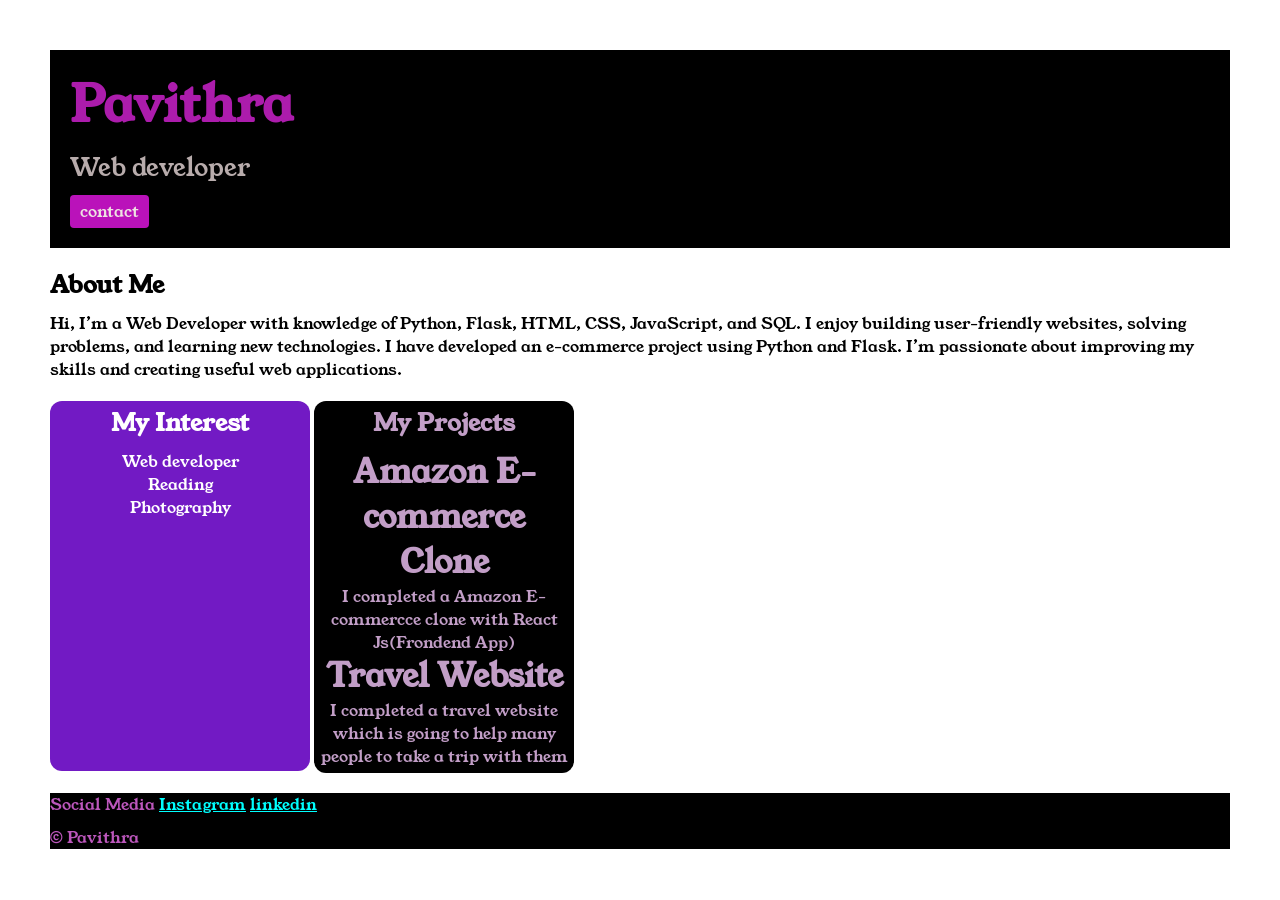
<file: index.html>
<!DOCTYPE html>
<html lang="en">

<head>
    <meta charset="UTF-8">
    <meta name="viewport" content="width=device-width, initial-scale=1.0">
    <title>Portofolio</title>
    <link rel="stylesheet" href="style.css">
    <link rel="preconnect" href="https://fonts.googleapis.com">
    <link rel="preconnect" href="https://fonts.gstatic.com" crossorigin>
    <link
        href="https://fonts.googleapis.com/css2?family=Poppins:ital,wght@0,100;0,200;0,300;0,400;0,500;0,600;0,700;0,800;0,900;1,100;1,200;1,300;1,400;1,500;1,600;1,700;1,800;1,900&family=Young+Serif&display=swap"
        rel="stylesheet">
</head>

<body>
    <div class="container">

        <div class="section-one">
            <h1 class="section-one__name">Pavithra</h1>
            <p class="section-one__role">Web developer</p>
            <a class="section-one__contact" href="contact.html">contact</a>
        </div>
        <div class="section-two">
            <h2 class="section-two__title">About Me</h2>
            <p class="section-two__desc">Hi, I’m a Web Developer with knowledge of Python, Flask, HTML, CSS, JavaScript,
                and SQL. I enjoy building user-friendly websites, solving problems, and learning new technologies. I
                have developed an e-commerce project using Python and Flask.
                I’m passionate about improving my skills and creating useful web applications.</p>
        </div>
        <div class="section-three">
            <h2 class="section-three__title">My Interest</h2>
            <ul class="section-three__desc">
                <li> Web developer</li>
                <li>Reading</li>
                <li>Photography</li>
            </ul>
        </div>
        <div class="section-four">
            <h2 class="section-four__title">
                My Projects
            </h2>
            <ul class="section-four__desc">
                <li>
                    <h1>Amazon E-commerce Clone</h1>
                    <p>I completed a Amazon E-commercce clone with React Js(Frondend App)</p>
                </li>
                <li>
                    <h1>Travel Website</h1>
                    <p>I completed a travel website which is going to help many people to take a trip with them</p>

                </li>

            </ul>
        </div>

        <div class="section-five">
            <p class="section-five__title">Social Media
                <a href="/instagram">Instagram</a>
                <a href="/linkedin">linkedin</a>
            </p>
            <p class="section-five__desc">&copy; Pavithra</p>
        </div>



    </div>
</body>

</html>
</file>
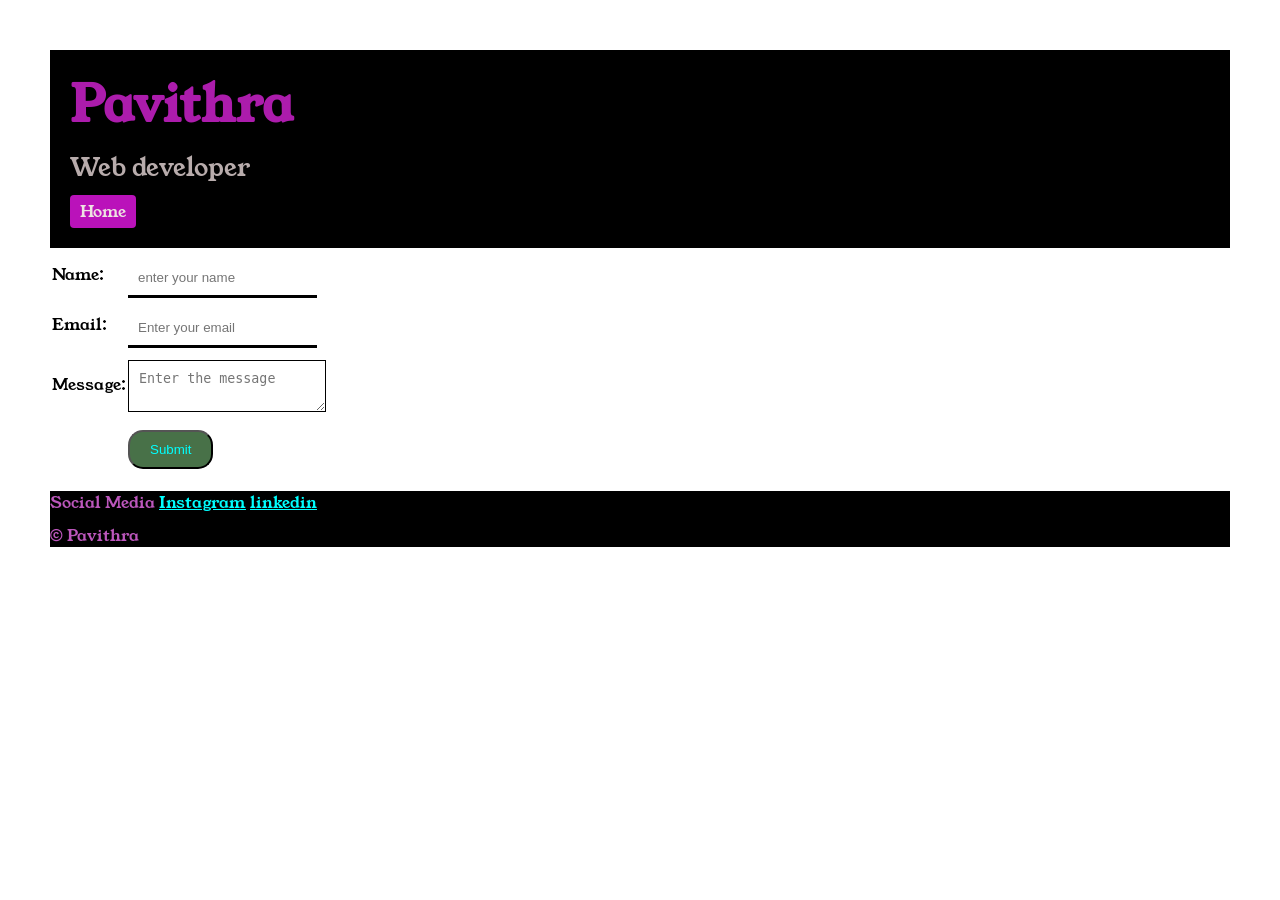
<file: contact.html>
<!DOCTYPE html>
<html lang="en">

<head>
    <meta charset="UTF-8">
    <meta name="viewport" content="width=device-width, initial-scale=1.0">
    <title>Document</title>
    <meta charset="UTF-8">
    <meta name="viewport" content="width=device-width, initial-scale=1.0">
    <title>Portofolio</title>
    <link rel="stylesheet" href="style.css">
    <link rel="preconnect" href="https://fonts.googleapis.com">
    <link rel="preconnect" href="https://fonts.gstatic.com" crossorigin>
    <link
        href="https://fonts.googleapis.com/css2?family=Poppins:ital,wght@0,100;0,200;0,300;0,400;0,500;0,600;0,700;0,800;0,900;1,100;1,200;1,300;1,400;1,500;1,600;1,700;1,800;1,900&family=Young+Serif&display=swap"
        rel="stylesheet">
</head>

<body>
    <div class="container">
        <div class="section-one">
            <h1 class="section-one__name">Pavithra</h1>
            <p class="section-one__role">Web developer</p>
            <a class="section-one__contact" href="index.html">Home</a>
        </div>
        <div>
        <form class="contact-form">
            <table>
                <tr>
                    <td>Name:</td>
                    <td><input type="text" placeholder="enter your name" class="contact-form__input"></td>
                </tr>
                <tr>
                    <td>Email:</td>
                    <td><input type="email" placeholder="Enter your email" class="contact-form__email"></td>
                </tr>
                <tr>
                    <td>Message:</td>
                    <td><textarea placeholder="Enter the message" class="contact-form__textArea" ></textarea></td>
                </tr>
                <tr>
                    <td></td>
                    <td><input type="submit" class="contact-form__submit"></td>
                </tr>
            </table>
        </form>
        </div>
        <div class="section-five">
            <p class="section-five__title">Social Media
                <a href="/instagram">Instagram</a>
                <a href="/linkedin">linkedin</a>
            </p>
            <p class="section-five__desc">&copy; Pavithra</p>
        </div>
    </div>
</body>

</html>
</file>
<file: style.css>
*{
    padding: 0;
    margin: 0;
}
body{
    font-family: 'young serif','serif';
}
.container{
    padding: 50px;
}
.section-one{
    background-color: black;
    color:  rgb(189, 151, 189);
    padding: 20px;
}
.section-one__contact{
    background-color: rgb(186, 18, 186);
    color: rgb(238, 226, 226);
    text-decoration: none;
    padding-left: 10px;
    padding-right: 10px;
    padding-top: 5px;
    padding-bottom: 5px;
    border-radius: 4px;
    display: inline-block;
}
.section-one__name{
    font-size: 50px;
    color: rgb(172, 28, 172);
}
.section-one__role{
    color: rgb(184, 172, 172);
    font-size: 25px;
    margin-top: 10px;
    margin-bottom: 10px;
}
.section-two,.section-three,.section-four,.section-five{
    margin-top: 20px;
}
.section-two__desc,.section-three__desc,.section-four__desc,.section-five__desc{
    margin-top: 10px;
}
.section-five{
    background-color: black;
    color: rgb(188, 87, 188)
}
.section-five__title a{
    color: cyan;
}
.section-three li,.section-four li{
    list-style: none;
}
.section-three{
    background-color: rgb(114, 26, 196);
    color: white;
    display: inline-block;
    width: 250px;
    height: 360px;
    border-radius: 12px;
    padding: 5px;
    text-align: center;
   vertical-align: top;
}
.section-four{
    background-color: black;
    color: rgb(194, 158, 199);
    display: inline-block;
    width: 250px;
    height: 25opx;
    border-radius: 12px;
    padding: 5px;
    text-align: center;
    vertical-align: top;
}
.contact-form__input,.contact-form__email,.contact-form__textArea,.contact-form__submit{
    margin-top: 10px;
}
.contact-form__input,.contact-form__email{
    padding: 10px;
    border: none;
    border-bottom: solid black 3px;
}
.contact-form__textArea{
    padding: 10px;
    border: none;
    border: solid black 0.5px;
}
.contact-form__submit{
    padding-top: 10px;
    padding-bottom: 10px;
    padding-right: 20px;
    padding-left: 20px;
  background-color: rgb(72, 113, 72);
  color: cyan;
  border-radius: 15px;
}
</file>
